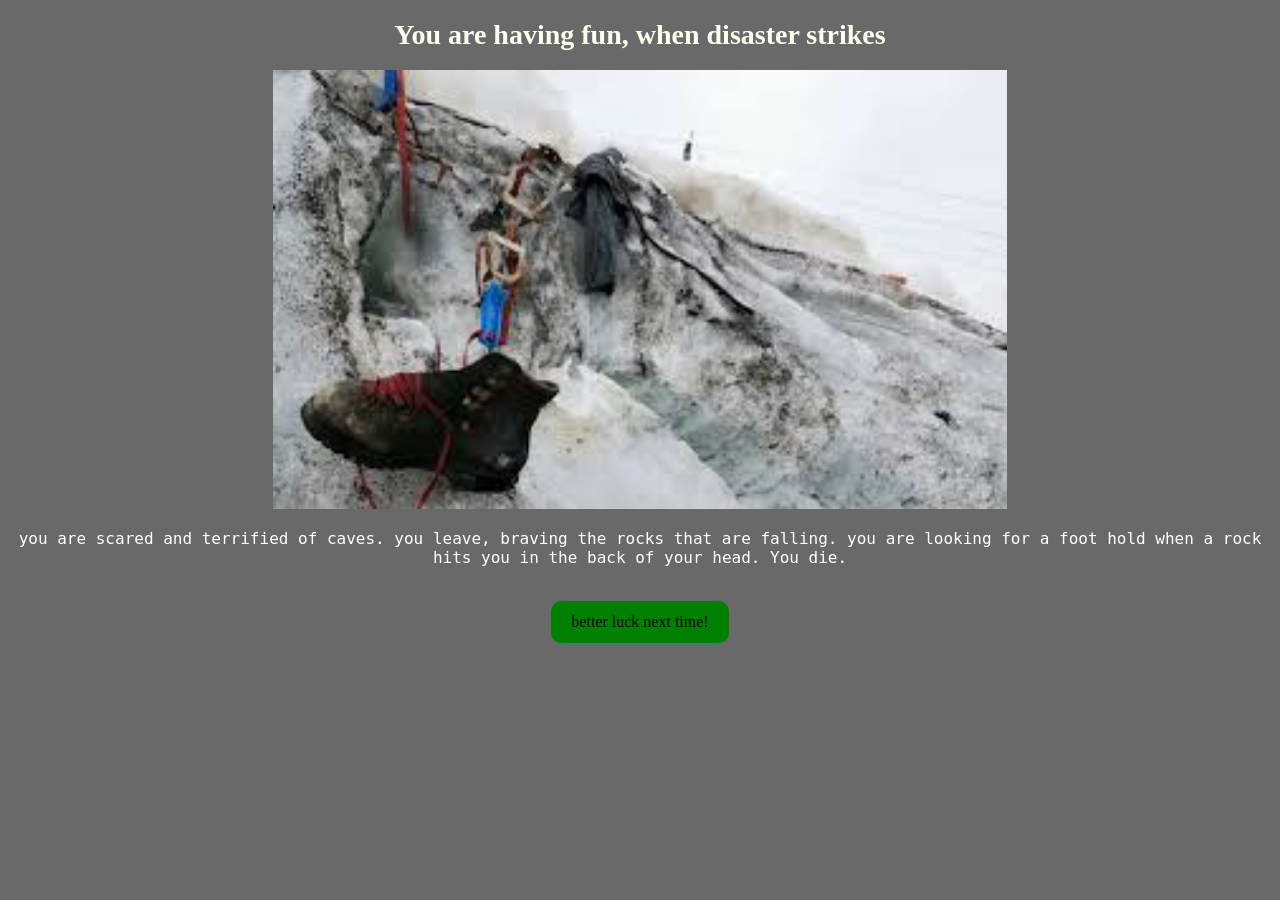
<file: page5.html>
<!DOCTYPE html>
<html>
<head>
  <title> Chose your own aventure (option 1, page 5)</title>
  <link rel="stylesheet" href="style.css"
  </head>
  
  <body>
    <h1>You are having fun, when disaster strikes</h1>
    <img src=" [data-uri]"width=58%"/>
  <p>
    you are scared and terrified of caves. you leave, braving the rocks that are falling.
    you are looking for a foot hold when a rock hits you in the back of your head. You die.
  </p>
  <br><a href=" index.html"class="button"> better luck next time!</a>
</body>
</html>
</file>
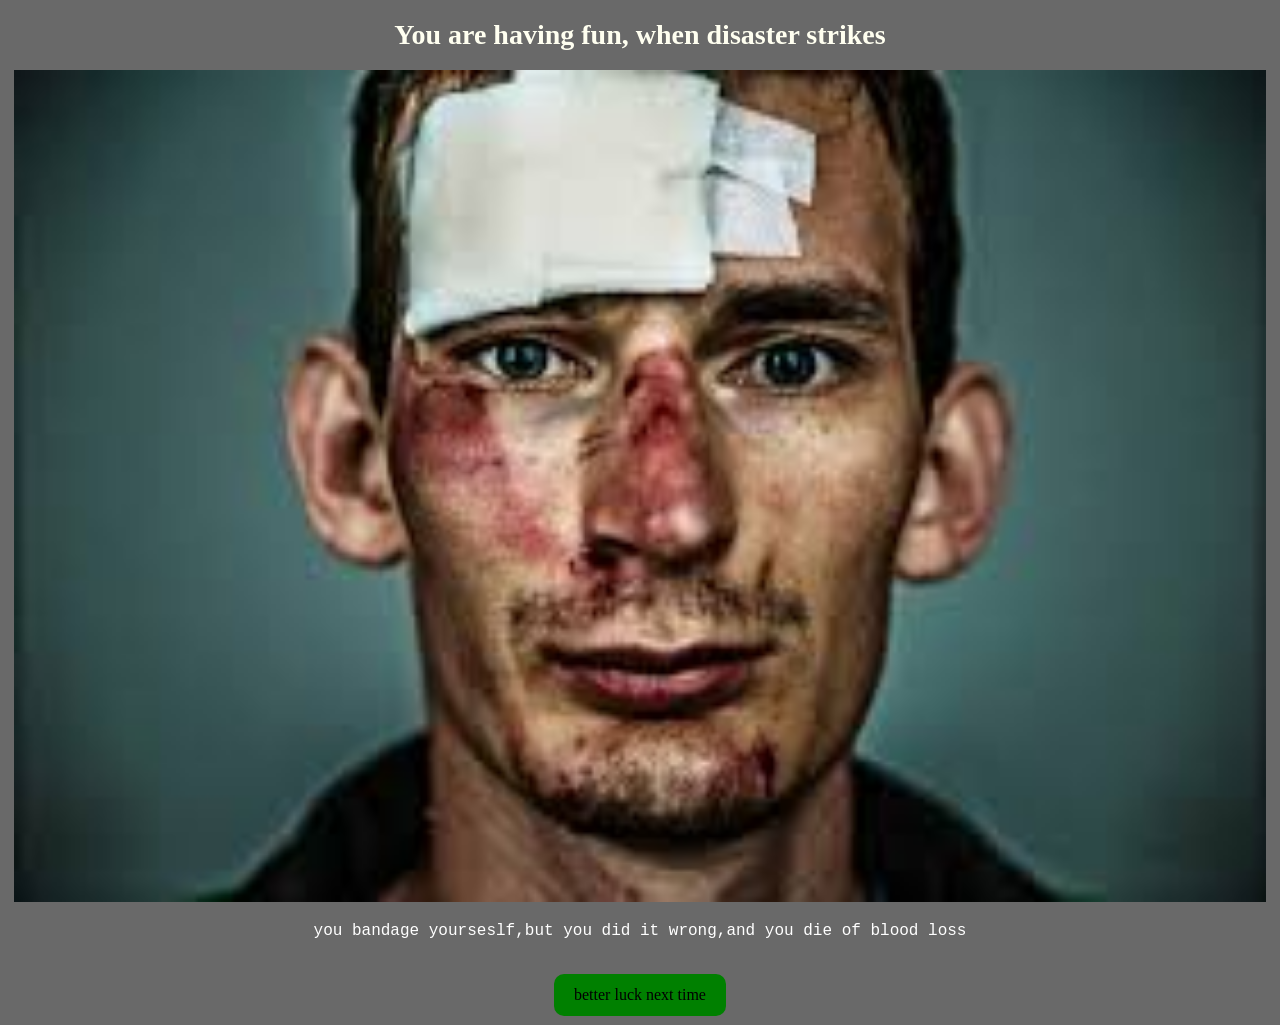
<file: page7.html>
<!DOCTYPE html>
<html>
<head>
  <title> Chose your own aventure (option 2, page 3)</title>
  <link rel="stylesheet" href="style.css" />
</head>
  
  <body>
    <h1>You are having fun, when disaster strikes</h1>
    <img src=[data-uri]
    width=99% />
   <p>
   you bandage yourseslf,but you did it wrong,and you die of blood loss
   </p>
  <br><a href="index.html" class="button"> better luck next time</a>
</body>
</html>
</file>
<file: style.css>
body{
background-color:dimgray;
text-align:center;
}
h1{
color:ivory;
font-family:cursive;
font-size: 28px;
}
p{
color:white; 
font-family:monospace;
font-size: 16px;
}
.button{
  display:inline-block;
  padding: 12px 20px;
  background-color:green;
  color:black;
  text-decoration:none;
  font-size:16px;
  border-radius:10px;
}
.button:hover{
  background-color:greenyellow;
}
</file>
